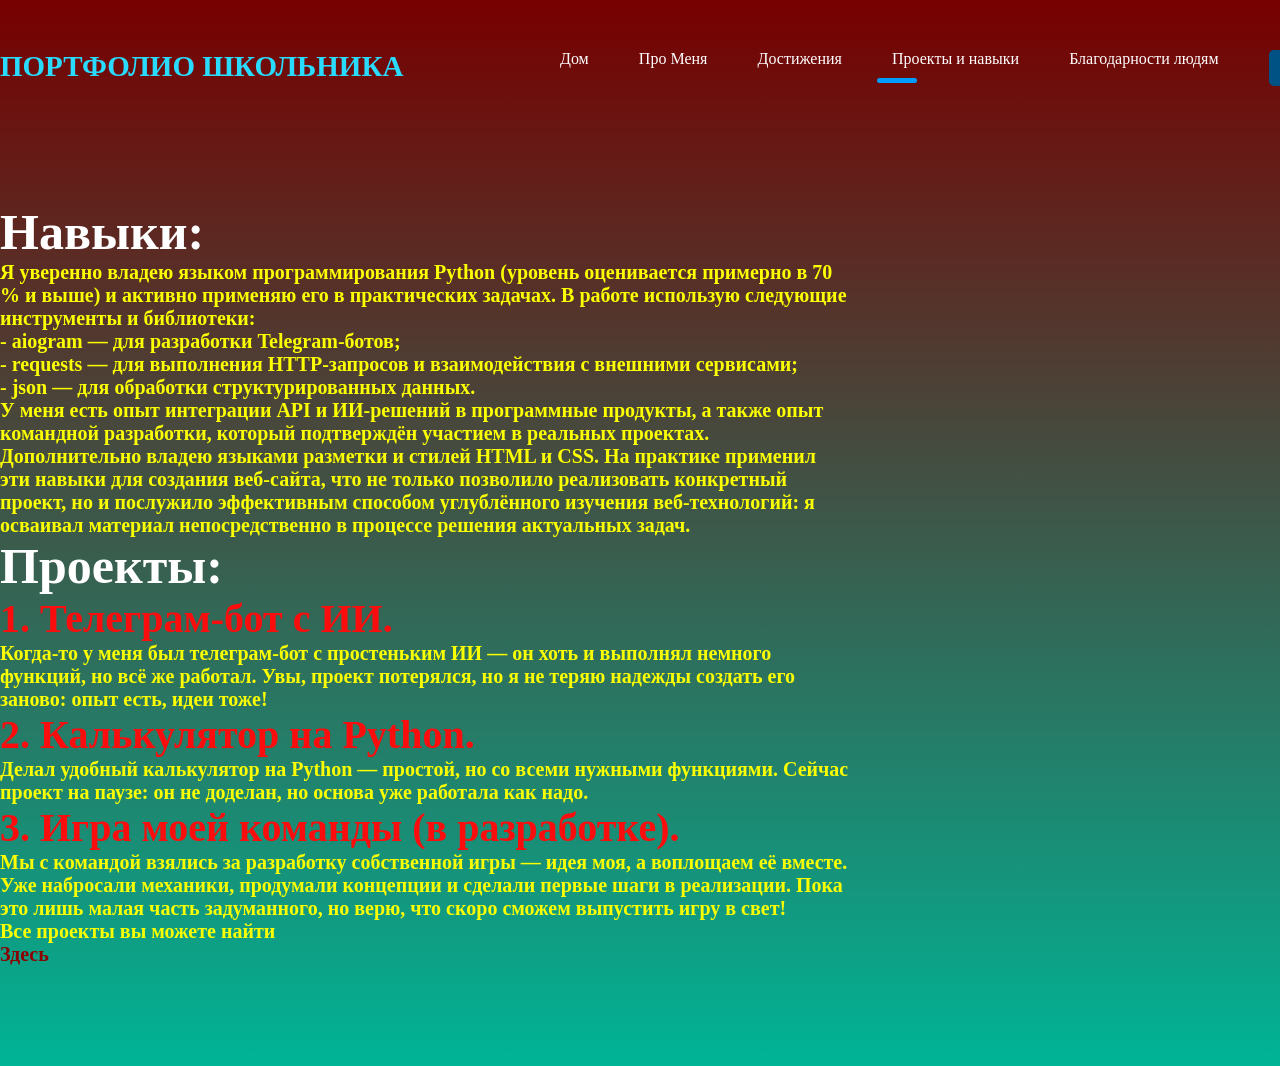
<file: Навыки и проекты/Naviki.html>
<!DOCTYPE html>
<html lang="en">
<head>
    <meta charset="UTF-8">
    <meta name="viewport" content="width=device-width, initial-scale=1.0">
    <title>Портфолио</title>
    <link rel="icon" href="/portfolio-website/img/агни (1).png" type="image/x-icon">
    <link rel="stylesheet" href="proekts.css">
</head>
<body>
    <div class="wrapper">
        <header class="container">
            <span class="logo">Портфолио школьника</span>
            <nav>
                <ul>
                    <li><a href="/portfolio-website/">Дом</a></li>
                    <li><a href="/portfolio-website/про меня/me.html">Про Меня</a></li>
                    <li><a href="/portfolio-website/ачивки/achive.html">Достижения</a></li>
                    <li class="active"><a href="/portfolio-website/Навыки и проекты/Naviki.html">Проекты и навыки</a></li>
                    <li><a href="/portfolio-website/Отдельная благодарность/blago.html">Благодарности людям</a></li>
                    <li class="btn"><a href="/portfolio-website/Связь/phone.html">Связь со мной</a></li>
                </ul>
            </nav>
        </header>

        <div class="hero container">
            <div class="hero--info">
                <h1>Навыки:</h1>
                <h2>Я уверенно владею языком программирования Python (уровень оценивается примерно в 70 % и выше) и активно применяю его в практических задачах. В работе использую следующие инструменты и библиотеки:</h2>
                <h2>- aiogram — для разработки Telegram‑ботов;</h2>
                <h2>- requests — для выполнения HTTP‑запросов и взаимодействия с внешними сервисами;</h2>
                <h2>- json — для обработки структурированных данных.</h2>
                <h2>У меня есть опыт интеграции API и ИИ‑решений в программные продукты, а также опыт командной разработки, который подтверждён участием в реальных проектах.</h2>
                <h2>Дополнительно владею языками разметки и стилей HTML и CSS. На практике применил эти навыки для создания веб‑сайта, что не только позволило реализовать конкретный проект, но и послужило эффективным способом углублённого изучения веб‑технологий: я осваивал материал непосредственно в процессе решения актуальных задач.</h2>
                <h1>Проекты:</h1>
                <h3>1. Телеграм‑бот с ИИ.</h3>
                <h2>Когда‑то у меня был телеграм‑бот с простеньким ИИ — он хоть и выполнял немного функций, но всё же работал. Увы, проект потерялся, но я не теряю надежды создать его заново: опыт есть, идеи тоже!</h2>
                <h3>2. Калькулятор на Python.</h3>
                <h2>Делал удобный калькулятор на Python — простой, но со всеми нужными функциями. Сейчас проект на паузе: он не доделан, но основа уже работала как надо.</h2>
                <h3>3. Игра моей команды (в разработке).</h3>
                <h2>Мы с командой взялись за разработку собственной игры — идея моя, а воплощаем её вместе. Уже набросали механики, продумали концепции и сделали первые шаги в реализации. Пока это лишь малая часть задуманного, но верю, что скоро сможем выпустить игру в свет!</h2>
                <h2>Все проекты вы можете найти <a href="https://github.com/Agnytevs/My_portfolio">Здесь</a></h2>
            </div>
        </div>
    </div>
</body>
</html>
</file>
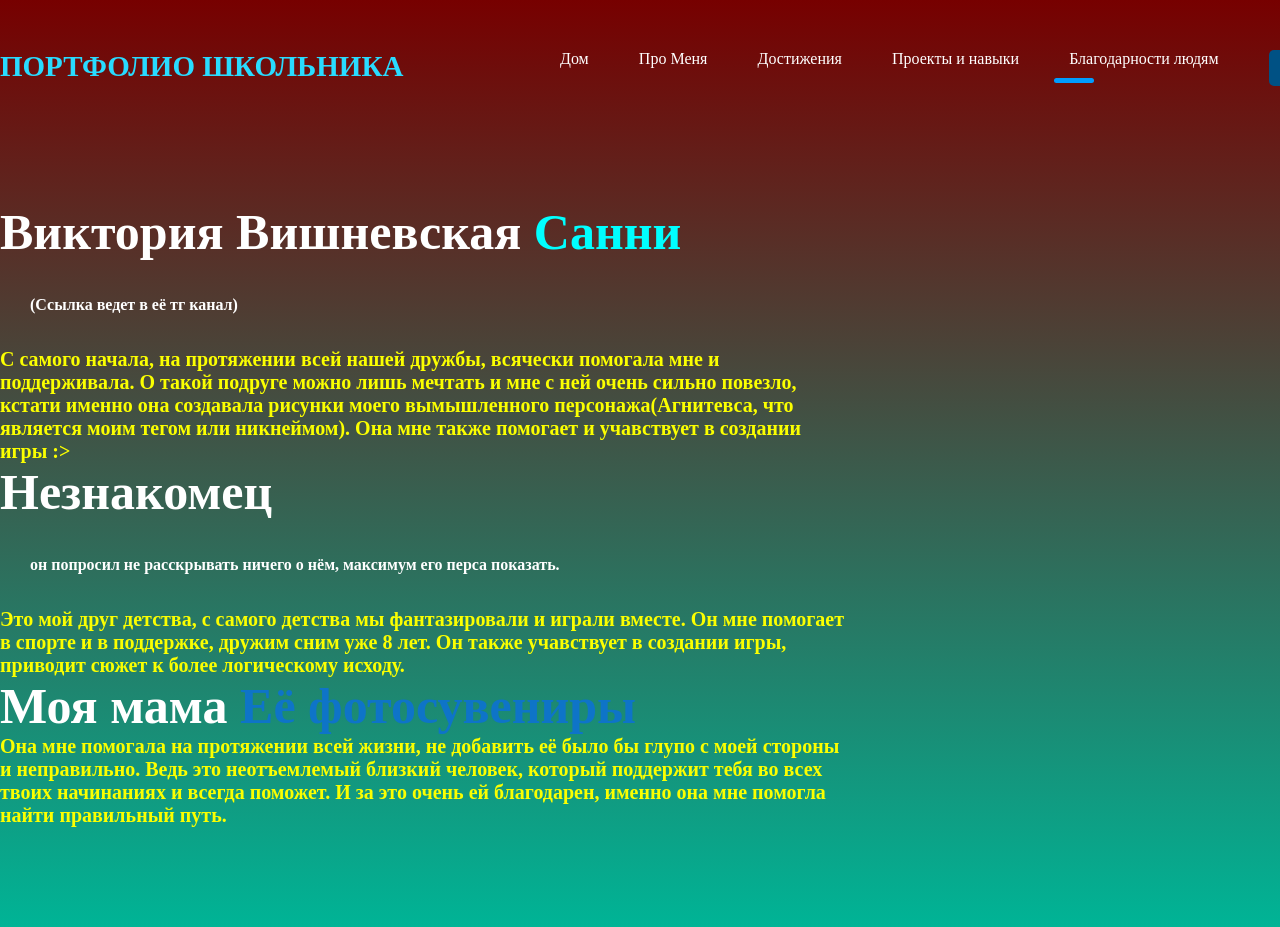
<file: Отдельная благодарность/blago.html>
<!DOCTYPE html>
<html lang="en">
<head>
    <meta charset="UTF-8">
    <meta name="viewport" content="width=device-width, initial-scale=1.0">
    <title>Портфолио</title>
    <link rel="icon" href="/portfolio-website/img/агни (1).png" type="image/x-icon">
    <link rel="stylesheet" href="dar.css">
</head>
<body>
    <div class="wrapper">
        <header class="container">
            <span class="logo">Портфолио школьника</span>
            <nav>
                <ul>
                    <li><a href="/portfolio-website/">Дом</a></li>
                    <li><a href="/portfolio-website/про меня/me.html">Про Меня</a></li>
                    <li><a href="/portfolio-website/ачивки/achive.html">Достижения</a></li>
                    <li><a href="/portfolio-website/Навыки и проекты/Naviki.html">Проекты и навыки</a></li>
                    <li class="active"><a href="/portfolio-website/Отдельная благодарность/blago.html">Благодарности людям</a></li>
                    <li class="btn"><a href="/portfolio-website/Связь/phone.html">Связь со мной</a></li>
                </ul>
            </nav>
        </header>

        <div class="hero container">
            <div class="hero--info">
                <h1>Виктория Вишневская <a class="sunny" href="https://t.me/zvezdachka_can">Санни</a></h1><p>(Ссылка ведет в её тг канал)</p>
                <h2>С самого начала, на протяжении всей нашей дружбы, всячески помогала мне и поддерживала. О такой подруге можно лишь мечтать и мне с ней очень сильно повезло, кстати именно она создавала рисунки моего вымышленного персонажа(Агнитевса, что является моим тегом или никнеймом). Она мне также помогает и учавствует в создании игры :></h2>
                <h1>Незнакомец</h1>
                <p>он попросил не расскрывать ничего о нём, максимум его перса показать.</p>
                <h2>Это мой друг детства, с самого детства мы фантазировали и играли вместе. Он мне помогает в спорте и в поддержке, дружим сним уже 8 лет. Он также учавствует в создании игры, приводит сюжет к более логическому исходу.</h2>
                <h1>Моя мама <a class="photo" href="https://vk.ru/suvenirka.asha74">Её фотосувениры</a></h1>
                <h2>Она мне помогала на протяжении всей жизни, не добавить её было бы глупо с моей стороны и неправильно. Ведь это неотъемлемый близкий человек, который поддержит тебя во всех твоих начинаниях и всегда поможет. И за это очень ей благодарен, именно она мне помогла найти правильный путь.</h2>
                <h1></h1>
            </div>
        </div>
    </div>
</body>
</html>
</file>
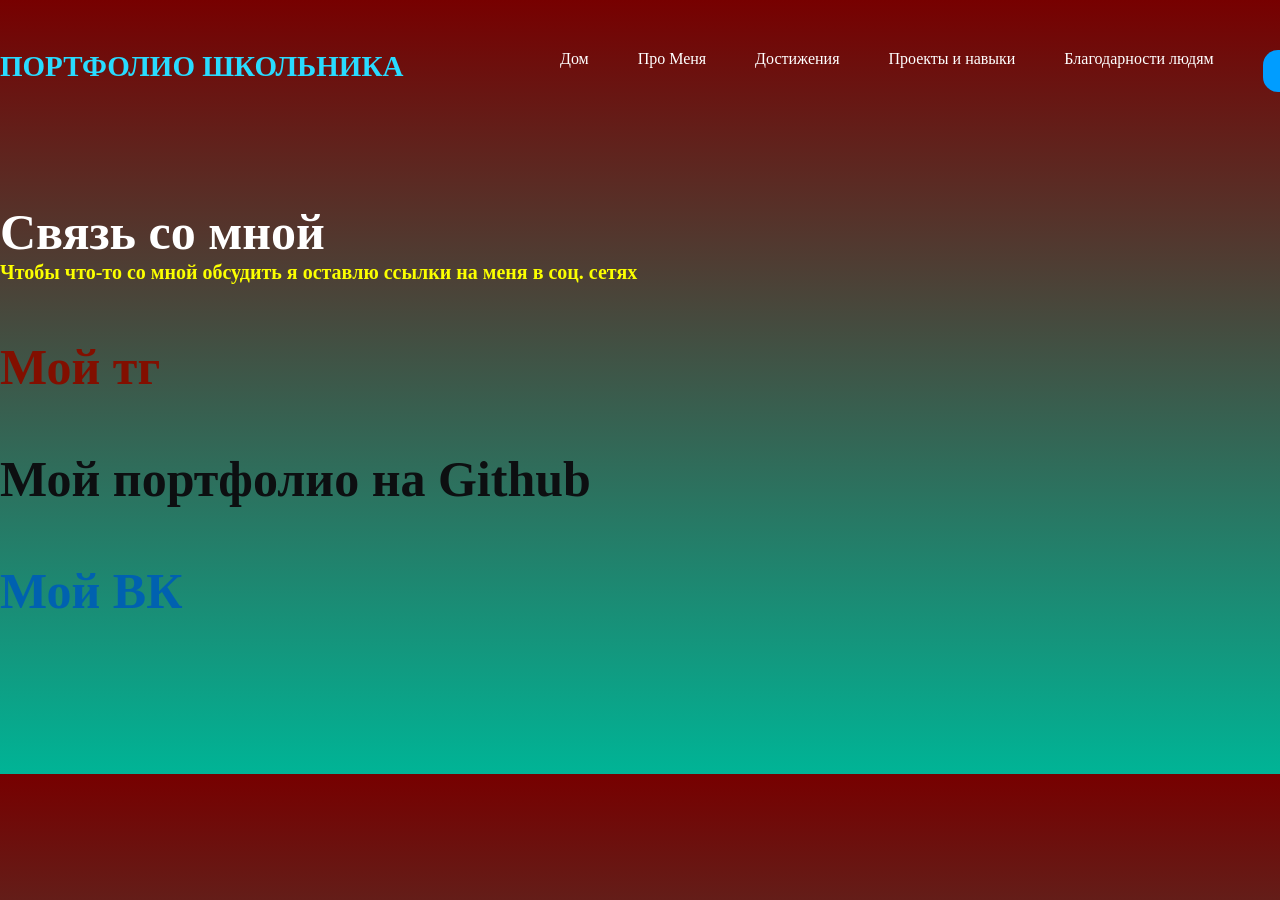
<file: Связь/phone.html>
<!DOCTYPE html>
<html lang="en">
<head>
    <meta charset="UTF-8">
    <meta name="viewport" content="width=device-width, initial-scale=1.0">
    <title>Портфолио</title>
    <link rel="icon" href="/portfolio-website/img/агни (1).png" type="image/x-icon">
    <link rel="stylesheet" href="hone.css">
</head>
<body>
    <div class="wrapper">
        <header class="container">
            <span class="logo">Портфолио школьника</span>
            <nav>
                <ul>
                    <li><a href="/portfolio-website/">Дом</a></li>
                    <li><a href="/portfolio-website/про меня/me.html">Про Меня</a></li>
                    <li><a href="/portfolio-website/ачивки/achive.html">Достижения</a></li>
                    <li><a href="/portfolio-website/Навыки и проекты/Naviki.html">Проекты и навыки</a></li>
                    <li><a href="/portfolio-website/Отдельная благодарность/blago.html">Благодарности людям</a></li>
                    <li class="btn"><a href="/portfolio-website/Связь/phone.html">Связь со мной</a></li>
                </ul>
            </nav>
        </header>

        <div class="hero container">
            <div class="hero--info">
                <h1>Связь со мной</h1>
                <h2>Чтобы что-то со мной обсудить я оставлю ссылки на меня в соц. сетях</h2>
                <h2>ㅤ</h2>
                <h2>ㅤ</h2>
                <h1><a class="tg" href="https://t.me/Agnytevs">Мой тг</a></h1>
                <h2>ㅤ</h2>
                <h2>ㅤ</h2>
                <h1><a class="github" href="https://github.com/Agnytevs/My_portfolio">Мой портфолио на Github</a></h1>
                <h2>ㅤ</h2>
                <h2>ㅤ</h2>
                <h1><a class="vk" href="https://vk.ru/agnytevs">Мой ВК</a></h1>
                <h2>ㅤ</h2>
                <h2>ㅤ</h2>
            </div>
        </div>
    </div>
</body>
</html>
</file>
<file: Навыки и проекты/proekts.css>
@import url('https://fonts.googleapis.com/css2?family=Great+Vibes&display=swap');

* {
    margin: 0;
    padding: 0;
}

body {
    font-family: cursive;
    font-weight: 400;
    color: #fff;
    font-size: 16px;
}

span {
    color: rgb(41, 219, 255);
}

a {
    text-decoration: none;
}

img.me {
    max-width: 100%;
    padding-top: 250px;
    padding-right: 400px;
}

img.asha {
    max-width: 50%;
    padding-right: 20px;
    padding-top: 800px;
}

.wrapper {
    background: linear-gradient(180deg, rgb(119, 0, 0) 0%, rgb(0, 180, 150) 100%);
    width: 100%;
}

.container {
    width: 1400px;
    margin: 0 auto;
    min-width: 360px;
    max-width: 1600px;
}

header {
    padding: 50px 0;
}

header .logo {
    text-transform: uppercase;
    font-size: 29px;
    font-weight: 800;
}

header nav {
    float: right;
    width: 60%;
}

header nav ul {
    list-style: none;
    display: flex;
    justify-content: space-between;
    z-index: 2;
    position: relative;
}

header nav ul li a {
    display: inline-block;
    color: #fff;
}

h2 a {
    color: darkred;
    display: flex;
}

header nav ul li:not(.active):not(.btn) a:hover {
    border-bottom: 5px solid rgb(0, 157, 255);
    border-radius: 10px;
    transition: all 500ms ease;
}

header nav ul li.active::after {
    content: '';
    display: block;
    width: 40px;
    height: 5px;
    background: rgb(0, 157, 255);
    border-radius: 10px;
    position: relative;
    top: 10px;
    left: -15px;
}

header nav ul li.btn a {
    background: rgb(0, 81, 132);
    padding: 9px 17px;
    border-radius: 5px;
    transition: all 500ms ease;
}

header nav ul li.btn a:hover {
    background: rgb(0, 157, 255);
    border-radius: 15px;
    padding: 12px 20px;
}

.hero {
    padding-bottom: 100px;
    position: relative;
    z-index: 1;
}

.hero--info {
    width: 850px;
    padding-top: 70px;
}

.hero--info h2 {
    color: rgb(251, 255, 0);
    font-size: 20px;
    font-weight: 800; /* Исправлено: было 850px */
}

.hero--info h3 {
    color: rgb(252, 13, 13);
    font-size: 40px;
}

.hero--info h1 {
    font-size: 50px;
    font-weight: 600;
}

.hero--info p {
    font-weight: 600;
    line-height: 170%;
    margin: 30px;
}

.hero--info .btn {
    background: rgb(219, 135, 9);
    color: #fff;
    border-radius: 50px;
    padding: 15px 30px;
    border: 0;
    transition: all 500ms ease;
    font-size: 18px;
}

.hero--info .btn:hover {
    cursor: pointer;
    transform: scale(1.1);
}

.hero img {
    position: absolute;
    top: -150px;
    right: -150px;
}

.trending {
    position: relative;
    z-index: 1;
    padding-top: 50px;
}

.trending h3 {
    font-weight: 600;
    font-size: 31px;
}

.trending .see-all {
    color: #fff;
    background: #25211D;
    border-radius: 5px;
    padding: 12px 23px;
    float: right;
    display: block;
    transition: all 500ms ease;
}

.trending .see-all:hover {
    transform: scale(1.1);
}

.hidden-text {
    opacity: 0;
    max-height: 0;
    overflow: hidden;
    transition: all 1s ease;
}

.btn:focus + .hidden-text {
    opacity: 1;
    max-height: 300px;
}

/* Планшеты (до 1024px) */
@media screen and (max-width: 1024px) {
    .container {
        width: 90%;
        padding: 0 20px;
    }

    header nav {
        float: none;
        width: 100%;
        text-align: center;
    }

    header nav ul {
        flex-direction: column;
        align-items: center;
        gap: 15px;
    }

    .hero--info {
        width: 100%;
        text-align: center;
        padding-top: 30px;
    }

    .hero--info h1 {
        font-size: 40px;
    }

    .hero img {
        position: static;
        max-width: 80%;
        margin: 20px auto;
        display: block;
    }
}

/* Мобильные устройства (до 768px) */
@media screen and (max-width: 768px) {
    body {
        font-size: 14px;
    }

    header .logo {
        font-size: 22px;
        text-align: center;
        margin-bottom: 15px;
    }

    .hero--info h1 {
        font-size: 32px;
    }

    .hero--info p {
        margin: 10px 0;
        line-height: 140%;
    }

    .trending h3 {
        font-size: 22px;
        text-align: center;
    }

    .trending .see-all {
        float: none;
        display: inline-block;
        margin: 15px auto;
    }

    img {
        max-width: 100%;
    }
}

/* Маленькие мобильные устройства (до 480px) */
@media screen and (max-width: 480px) {
    .container {
        width: 100%;
        padding: 0 10px;
    }

    header nav ul li {
        text-align: center;
        width: 100%;
    }

    .hero--info h2 {
        font-size: 18px;
    }
</file>
<file: Отдельная благодарность/dar.css>
@import url('https://fonts.googleapis.com/css2?family=Great+Vibes&display=swap');

* {
    margin: 0;
    padding: 0;
}

body {
    font-family: cursive;
    font-weight: 400;
    color: #fff;
    font-size: 16px;
}

span {
    color: rgb(41, 219, 255);
}

a {
    text-decoration: none;
}

h1 a.sunny {
    color: aqua;
}

h1 a.photo {
    color: rgb(14, 116, 200);
}

img.me {
    max-width: 100%;
    padding-top: 250px;
    padding-right: 400px;
}

.wrapper {
    background: linear-gradient(180deg, rgb(119, 0, 0) 0%, rgb(0, 180, 150) 100%);
    width: 100%;
}

.container {
    width: 1400px;
    margin: 0 auto;
    min-width: 360px;
    max-width: 1600px;
}

header {
    padding: 50px 0;
}

header .logo {
    text-transform: uppercase;
    font-size: 29px;
    font-weight: 800;
}

header nav {
    float: right;
    width: 60%;
}

header nav ul {
    list-style: none;
    display: flex;
    justify-content: space-between;
    z-index: 2;
    position: relative;
}

header nav ul li a {
    display: inline-block;
    color: #fff;
}

header nav ul li:not(.active):not(.btn) a:hover {
    border-bottom: 5px solid rgb(0, 157, 255);
    border-radius: 10px;
    transition: all 500ms ease;
}

header nav ul li.active::after {
    content: '';
    display: block;
    width: 40px;
    height: 5px;
    background: rgb(0, 157, 255);
    border-radius: 10px;
    position: relative;
    top: 10px;
    left: -15px;
}

header nav ul li.btn a {
    background: rgb(0, 81, 132);
    padding: 9px 17px;
    border-radius: 5px;
    transition: all 500ms ease;
}

header nav ul li.btn a:hover {
    background: rgb(0, 157, 255);
    border-radius: 15px;
    padding: 12px 20px;
}

.hero {
    padding-bottom: 100px;
    position: relative;
    z-index: 1;
}

.hero--info {
    width: 850px;
    padding-top: 70px;
}

.hero--info h2 {
    color: rgb(251, 255, 0);
    font-size: 20px;
    font-weight: 800; /* Исправлено: было 850px */
}

.hero--info h3 {
    color: rgb(252, 13, 13);
    font-size: 40px;
}

.hero--info h1 {
    font-size: 50px;
    font-weight: 600;
}

.hero--info p {
    font-weight: 600;
    line-height: 170%;
    margin: 30px;
}

.hero--info .btn {
    background: rgb(219, 135, 9);
    color: #fff;
    border-radius: 50px;
    padding: 15px 30px;
    border: 0;
    transition: all 500ms ease;
    font-size: 18px;
}

.hero--info .btn:hover {
    cursor: pointer;
    transform: scale(1.1);
}

.hero img {
    position: absolute;
    top: -150px;
    right: -150px;
}

.trending {
    position: relative;
    z-index: 1;
    padding-top: 50px;
}

.trending h3 {
    font-weight: 600;
    font-size: 31px;
}

.trending .see-all {
    color: #fff;
    background: #25211D;
    border-radius: 5px;
    padding: 12px 23px;
    float: right;
    display: block;
    transition: all 500ms ease;
}

.trending .see-all:hover {
    transform: scale(1.1);
}

.hidden-text {
    opacity: 0;
    max-height: 0;
    overflow: hidden;
    transition: all 1s ease;
}

.btn:focus + .hidden-text {
    opacity: 1;
    max-height: 300px;
}

/* Планшеты (до 1024px) */
@media screen and (max-width: 1024px) {
    .container {
        width: 90%;
        padding: 0 20px;
    }

    header nav {
        float: none;
        width: 100%;
        text-align: center;
    }

    header nav ul {
        flex-direction: column;
        align-items: center;
        gap: 15px;
    }

    .hero--info {
        width: 100%;
        text-align: center;
        padding-top: 30px;
    }

    .hero--info h1 {
        font-size: 40px;
    }

    .hero img {
        position: static;
        max-width: 80%;
        margin: 20px auto;
        display: block;
    }
}

/* Мобильные устройства (до 768px) */
@media screen and (max-width: 768px) {
    body {
        font-size: 14px;
    }

    header .logo {
        font-size: 22px;
        text-align: center;
        margin-bottom: 15px;
    }

    .hero--info h1 {
        font-size: 32px;
    }

    .hero--info p {
        margin: 10px 0;
        line-height: 140%;
    }

    .trending h3 {
        font-size: 22px;
        text-align: center;
    }

    .trending .see-all {
        float: none;
        display: inline-block;
        margin: 15px auto;
    }

    img {
        max-width: 100%;
    }
}

/* Маленькие мобильные устройства (до 480px) */
@media screen and (max-width: 480px) {
    .container {
        width: 100%;
        padding: 0 10px;
    }

    header nav ul li {
        text-align: center;
        width: 100%;
    }

    .hero--info h2 {
        font-size: 18px;
    }

    .hero--info .btn {
        padding: 12
</file>
<file: Связь/hone.css>
@import url('https://fonts.googleapis.com/css2?family=Great+Vibes&display=swap');

* {
    margin: 0;
    padding: 0;
}

body {
    background: linear-gradient(180deg, rgb(119, 0, 0) 0%, rgb(0, 180, 150) 100%);
    font-family: cursive;
    font-weight: 400;
    color: #fff;
    font-size: 16px;
}

span {
    color: rgb(41, 219, 255);
}

a {
    text-decoration: none;
}

h1 a.tg {
    color: rgb(130, 15, 0);
}

h1 a.github {
    color: rgb(13, 15, 17);
}

h1 a.vk {
    color: rgb(0, 97, 176);
}

img.me {
    max-width: 100%;
    padding-top: 250px;
    padding-right: 400px;
}

.wrapper {
    width: 100%;
}

.container {
    width: 1400px;
    margin: 0 auto;
    min-width: 360px;
    max-width: 1600px;
}

header {
    padding: 50px 0;
}

header .logo {
    text-transform: uppercase;
    font-size: 29px;
    font-weight: 800;
}

header nav {
    float: right;
    width: 60%;
}

header nav ul {
    list-style: none;
    display: flex;
    justify-content: space-between;
    z-index: 2;
    position: relative;
}

header nav ul li a {
    display: inline-block;
    color: #fff;
}

header nav ul li:not(.active):not(.btn) a:hover {
    border-bottom: 5px solid rgb(0, 157, 255);
    border-radius: 10px;
    transition: all 500ms ease;
}

header nav ul li.active::after {
    content: '';
    display: block;
    width: 40px;
    height: 5px;
    background: rgb(0, 157, 255);
    border-radius: 10px;
    position: relative;
    top: 10px;
    left: -15px;
}

header nav ul li.btn a {
    background: rgb(0, 157, 255);
    border-radius: 15px;
    padding: 12px 20px;
}

.hero {
    padding-bottom: 100px;
    position: relative;
    z-index: 1;
}

.hero--info {
    width: 850px;
    padding-top: 70px;
}

.hero--info h2 {
    color: rgb(251, 255, 0);
    font-size: 20px;
    font-weight: 800; /* Исправлено: было 850px */
}

.hero--info h3 {
    color: rgb(252, 13, 13);
    font-size: 40px;
}

.hero--info h1 {
    font-size: 50px;
    font-weight: 600;
}

.hero--info p {
    font-weight: 600;
    line-height: 170%;
    margin: 30px;
}

.hero--info .btn {
    background: rgb(219, 135, 9);
    color: #fff;
    border-radius: 50px;
    padding: 15px 30px;
    border: 0;
    transition: all 500ms ease;
    font-size: 18px;
}

.hero--info .btn:hover {
    cursor: pointer;
    transform: scale(1.1);
}

.hero img {
    position: absolute;
    top: -150px;
    right: -150px;
}

.trending {
    position: relative;
    z-index: 1;
    padding-top: 50px;
}

.trending h3 {
    font-weight: 600;
    font-size: 31px;
}

.trending .see-all {
    color: #fff;
    background: #25211D;
    border-radius: 5px;
    padding: 12px 23px;
    float: right;
    display: block;
    transition: all 500ms ease;
}

.trending .see-all:hover {
    transform: scale(1.1);
}

.hidden-text {
    opacity: 0;
    max-height: 0;
    overflow: hidden;
    transition: all 1s ease;
}

.btn:focus + .hidden-text {
    opacity: 1;
    max-height: 300px;
}

/* Планшеты (до 1024px) */
@media screen and (max-width: 1024px) {
    .container {
        width: 90%;
        padding: 0 20px;
    }

    header nav {
        float: none;
        width: 100%;
        text-align: center;
    }

    header nav ul {
        flex-direction: column;
        align-items: center;
        gap: 15px;
    }

    .hero--info {
        width: 100%;
        text-align: center;
        padding-top: 30px;
    }

    .hero--info h1 {
        font-size: 40px;
    }

    .hero img {
        position: static;
        max-width: 80%;
        margin: 20px auto;
        display: block;
    }
}

/* Мобильные устройства (до 768px) */
@media screen and (max-width: 768px) {
    body {
        font-size: 14px;
    }

    header .logo {
        font-size: 22px;
        text-align: center;
        margin-bottom: 15px;
    }

    .hero--info h1 {
        font-size: 32px;
    }

    .hero--info p {
        margin: 10px 0;
        line-height: 140%;
    }

    .trending h3 {
        font-size: 22px;
        text-align: center;
    }

    .trending .see-all {
        float: none;
        display: inline-block;
        margin: 15px auto;
    }

    img {
        max-width: 100%;
    }
}

/* Маленькие мобильные устройства (до 480px) */
@media screen and (max-width: 480px) {
    .container {
        width: 100%;
        padding: 0 10px;
    }

    header nav ul li {
        text-align: center;
        width: 100%;
    }

    .hero--info h2 {
        font-size: 18px;
    }

    .hero--info .btn {
        padding: 12px 20px;
        font-size: 16px;
    }
}

/* Очень маленькие экраны (до

/* Очень маленькие экраны (до 384px) */
@media screen and (max-width: 384px) {
    body {
        font-size: 13px;
        line-height: 1.4;
    }

    .container {
        width: 100%;
        padding: 0 5px;
    }

    header {
        padding: 30px 0;
        text-align: center;
    }

    header .logo {
        font-size: 20px;
        margin-bottom: 10px;
    }

    header nav {
        float: none;
        width: 100%;
    }

    header nav ul {
        flex-direction: column;
        gap: 10px;
        padding: 0;
        margin: 0;
    }

    header nav ul li a {
        display: block;
        padding: 8px 15px;
        border-bottom: 1px solid rgba(255, 255, 255, 0.1);
    }

    /* Убираем псевдоэлемент у активного пункта — он мешает на маленьких экранах */
    header nav ul li.active::after {
        display: none;
    }

    .hero {
        padding-bottom: 60px;
    }

    .hero--info {
        width: 100%;
        padding-top: 20px;
        text-align: center;
    }

    .hero--info h1 {
        font-size: 28px;
        margin-bottom: 15px;
    }

    .hero--info h2 {
        font-size: 16px;
        margin-bottom: 10px;
    }

    .hero--info h3 {
        font-size: 24px;
        margin-bottom: 15px;
    }

    .hero--info p {
        margin: 8px 0;
        line-height: 140%;
        font-size: 14px;
    }

    .hero--info .btn {
        padding: 10px 18px;
        font-size: 14px;
        width: 100%;
        box-sizing: border-box;
    }

    .hero img {
        position: static;
        max-width: 90%;
        margin: 15px auto;
        display: block;
    }

    .trending {
        padding-top: 30px;
    }

    .trending h3 {
        font-size: 18px;
        text-align: center;
        margin-bottom: 15px;
    }

    .trending .see-all {
        float: none;
        display: block;
        margin: 10px auto;
        width: 100%;
        text-align: center;
        box-sizing: border-box;
    }

    img.me {
        padding-top: 150px;
        padding-right: 0;
        margin-left: auto;
        margin-right: auto;
    }
}
</file>
